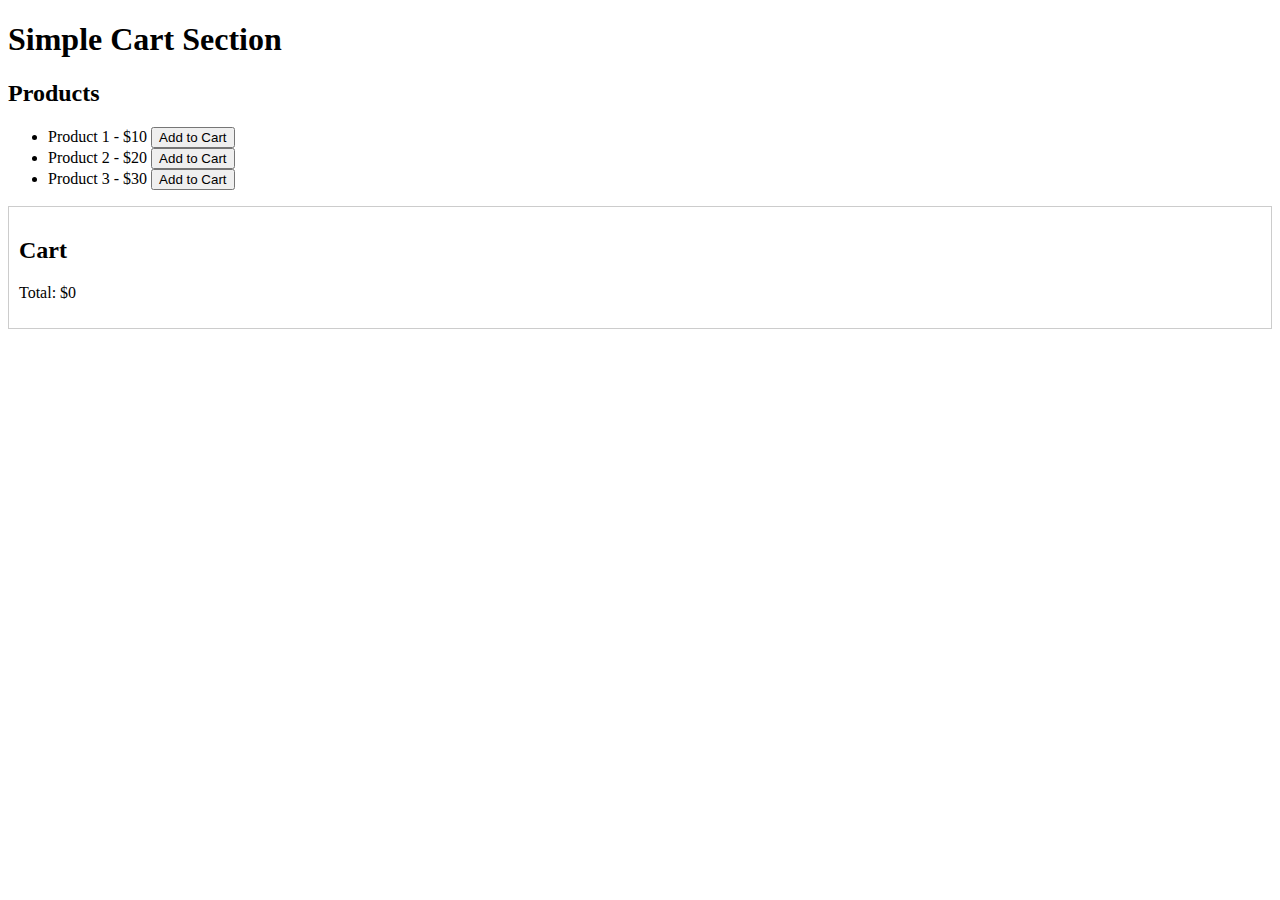
<file: d.html>
<!DOCTYPE html>
<html lang="en">
<head>
<meta charset="UTF-8">
<meta name="viewport" content="width=device-width, initial-scale=1.0">
<title>Simple Cart Section</title>
<style>
    #cart {
        border: 1px solid #ccc;
        padding: 10px;
        margin-bottom: 10px;
    }
</style>
</head>
<body>
<h1>Simple Cart Section</h1>
<div id="products">
    <h2>Products</h2>
    <ul>
        <li>Product 1 - $10 <button onclick="addToCart('Product 1', 10)">Add to Cart</button></li>
        <li>Product 2 - $20 <button onclick="addToCart('Product 2', 20)">Add to Cart</button></li>
        <li>Product 3 - $30 <button onclick="addToCart('Product 6', 30)">Add to Cart</button></li>
    </ul>
</div>
<div id="cart">
    <h2>Cart</h2>
    <ul id="cart-items">
    </ul>
    <p>Total: $<span id="total-price">0</span></p>
</div>
<!-- <section class="speciality" id="Speciality">
    <div class="burger" id="burger"> 
       <img  src="https://cf-vectorizer-live.s3.amazonaws.com/vectorized/anon/2g1yFtiS1Q9ZUQW7QE30IE7av0S.svg" alt="" height="300px" width="300px">
       <h2 >burger  &#x20b9;:250 </h2>
    <div class="buttons">
        <i onclick="decrement()" class="bi bi-dash-lg"></i>
        <span class="quantity">0</span>
        <i onclick="increment(${id})" class="bi bi-plus-lg"></i>
     </div> 
  
      
      
    </div>
    <div class="burger" id="Pizza"> 
      <img  src="https://cf-vectorizer-live.s3.amazonaws.com/vectorized/anon/2g28HbGVVBPdcZaDINsNPTkqdJA.svg" alt="" height="300px" width="300px">
      <h2 >Pizza  &#x20b9;:250 </h2>
      <div class="buttons">
        <i class="bi bi-dash-lg"></i>
        <span class="quantity">0</span>
        <i  onclick="increment(${id})" class="bi bi-plus-lg"></i>
     </div> 
   </div>
   <div class="burger" id="Chicken"> 
      <img  src="https://cf-vectorizer-live.s3.amazonaws.com/vectorized/anon/2g2ATAodziS5GByPMJ9yzV7KJDj.svg" alt="" height="300px" width="300px">
      <h2 >Chicken Lollypo &#x20b9;:200</h2>
      <div class="buttons">
        <i class="bi bi-dash-lg"></i>
        <span class="quantity">0</span>
        <i class="bi bi-plus-lg"></i>
     </div> 
   </div>
   <div class="burger" id="fish"> 
      <img  src="https://cf-vectorizer-live.s3.amazonaws.com/vectorized/anon/2g1yFtiS1Q9ZUQW7QE30IE7av0S.svg" alt="" height="300px" width="300px">
      <h2 >Fish fry &#x20b9;:200</h2>
      <div class="buttons">
        <i class="bi bi-dash-lg"></i>
        <span class="quantity">0</span>
        <i class="bi bi-plus-lg"></i>
     </div> 
   </div>
   <div class="burger" id="chicken2"> 
      <img  src="https://cf-vectorizer-live.s3.amazonaws.com/vectorized/anon/2g1yFtiS1Q9ZUQW7QE30IE7av0S.svg" alt="" height="300px" width="300px">
      <h2 >Chicken Tanduri &#x20b9;:299</h2>
      <div class="buttons">
        <i class="bi bi-dash-lg"></i>
        <span class="quantity">0</span>
        <i class="bi bi-plus-lg"></i>
     </div> 
   </div>
   <div class="burger" id="fried"> 
      <img  src="https://cf-vectorizer-live.s3.amazonaws.com/vectorized/anon/2g1yFtiS1Q9ZUQW7QE30IE7av0S.svg" alt="" height="300px" width="300px">
      <h2 >fried chicke &#x20b9;:199</h2>
      <div class="buttons">
        <i class="bi bi-dash-lg"></i>
        <span class="quantity">0</span>
        <i class="bi bi-plus-lg"></i>
     </div> 
   </div>
  
   
   </section> -->
<script>
    let cart = [];

    function addToCart(productName, price) {
        cart.push({ name: productName, price: price });
        updateCart();
    }

    function removeFromCart(index) {
        cart.splice(index, 1);
        updateCart();
    }

    function updateCart() {
        const cartItemsElement = document.getElementById('cart-items');
        const totalPriceElement = document.getElementById('total-price');

        cartItemsElement.innerHTML = '';
        let totalPrice = 0;

        cart.forEach((item, index) => {
            const listItem = document.createElement('li');
            listItem.textContent = `${item.name} - $${item.price}`;
            const removeButton = document.createElement('button');
            removeButton.textContent = 'Remove';
            removeButton.onclick = () => removeFromCart(index);
            listItem.appendChild(removeButton);
            cartItemsElement.appendChild(listItem);

            totalPrice += item.price;
        });

        totalPriceElement.textContent = totalPrice;
    }
</script>
</body>
</html>
</file>
